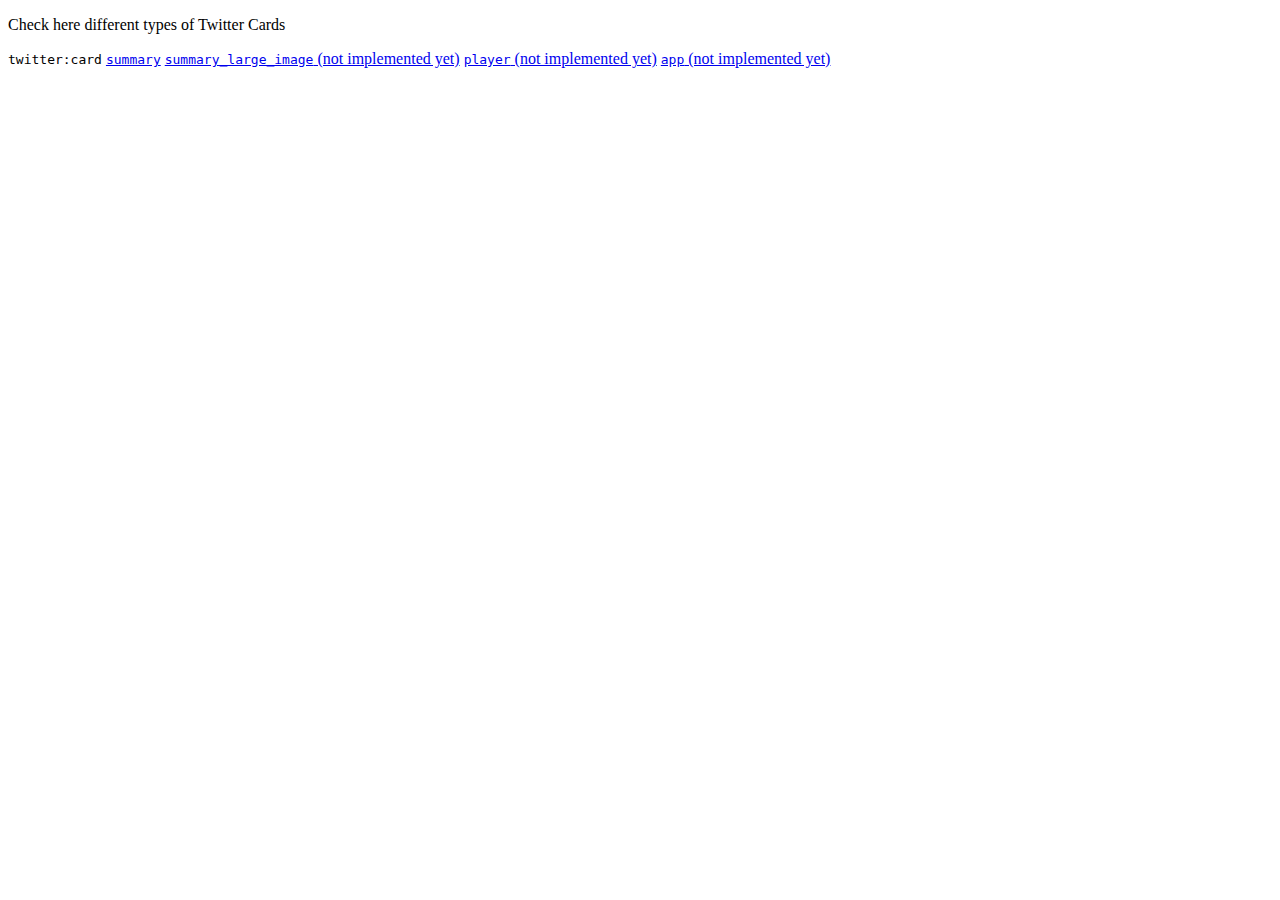
<file: index.html>
<!DOCTYPE html>
<html lang="en">

<head>
    <meta charset="UTF-8">
    <meta name="viewport" content="width=device-width, initial-scale=1.0">
    <title>Twitter Card Validator</title>
</head>

<body>
    <p>
        Check here different types of Twitter Cards
    </p>
    <div>
        <code>twitter:card</code>
        <a href="/twitter_card_summary.html"><code>summary</code></a>
        <a href="#"><code>summary_large_image</code> (not implemented yet)</a>
        <a href="#"><code>player</code> (not implemented yet)</a>
        <a href="#"><code>app</code> (not implemented yet)</a>
    </div>
</body>

</html>
</file>
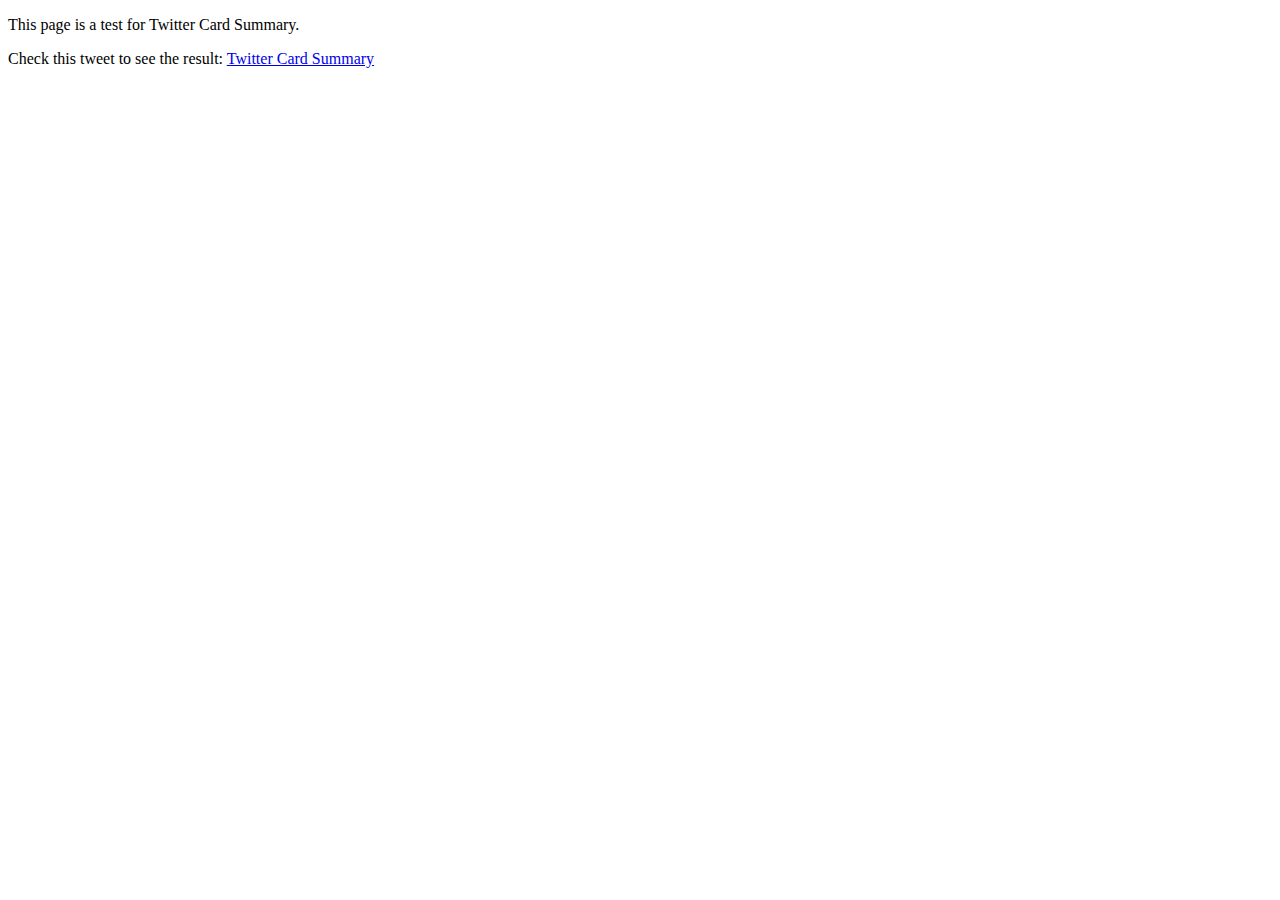
<file: twitter_card_summary.html>
<!DOCTYPE html>
<html lang="en">

<head>
    <meta charset="UTF-8">
    <meta name="viewport" content="width=device-width, initial-scale=1.0">
    <title>Test for Twitter Card Summary</title>
    <meta name="twitter:card" content="summary">
    <meta name="twitter:site" content="@hugolevet_pro">
    <meta name="twitter:creator" content="@hugolevet_pro">
    <meta name="twitter:title" content="Twitter Card Summary">
    <meta name="twitter:description" content="This is a test for Twitter Card Summary.">
    <meta name="twitter:image" content="/images/card_summary.png">
    <meta name="twitter:image:alt" content="Hugo Levet Logo">
</head>

<body>
    <p>This page is a test for Twitter Card Summary.</p>
    <p>Check this tweet to see the result: <a href="https://twitter.com/hugolevet_pro" target="_blank">Twitter Card
            Summary</a></p>
</body>

</html>
</file>
